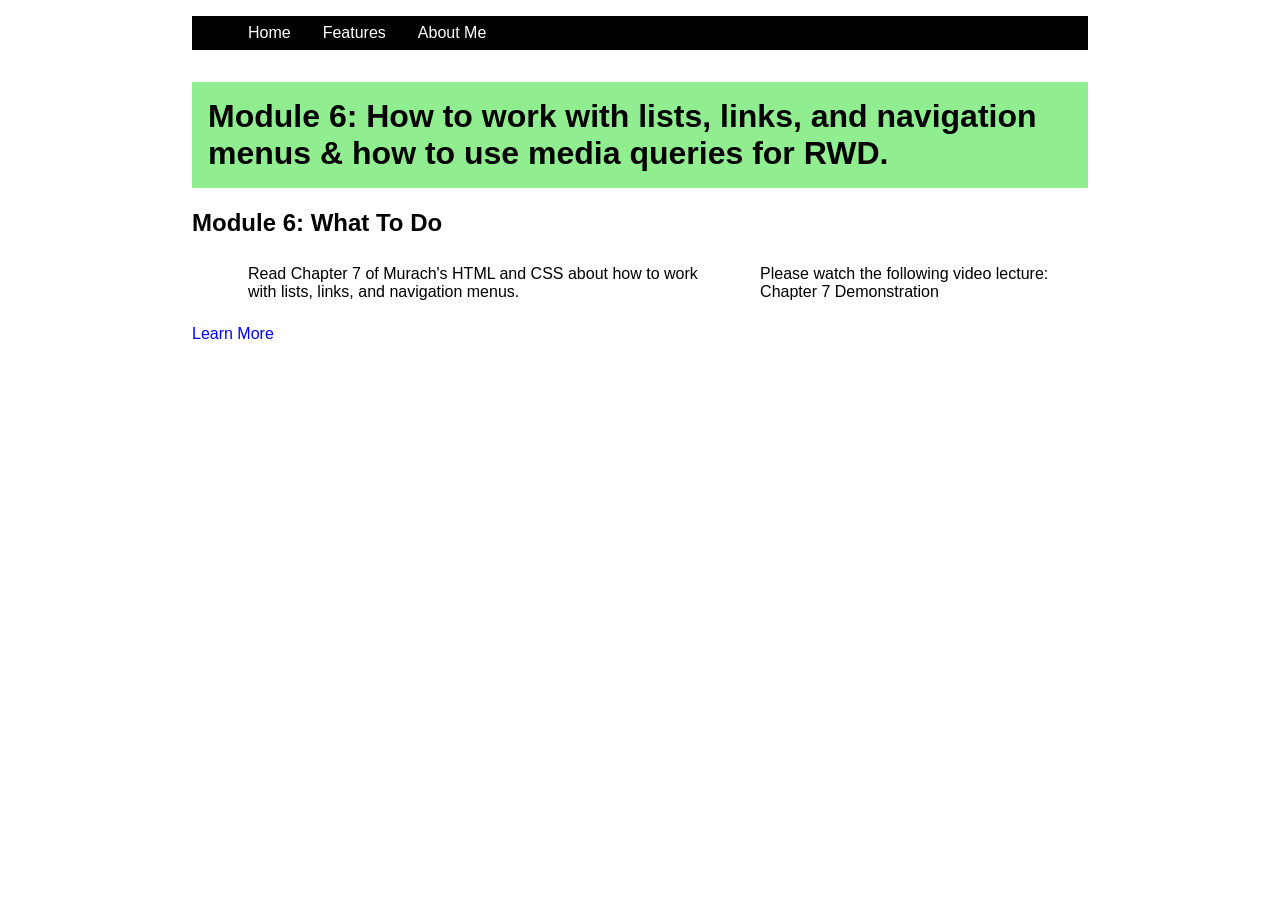
<file: index.html>
<!DOCTYPE html>
<html>
  <head>
    <title>Micro Assignment 06</title>
    <link rel="stylesheet" type="text/css" href="style.css" />
  </head>
  <body>
    <header>
      <nav>
        <ul>
          <li><a href="index.html">Home</a></li> 
          <li><a href="features.html">Features</a></li> 
          <li><a href="aboutme.html">About Me</a></li>
        </ul> 
      </nav>
      <h1> Module 6: How to work with lists, links, and navigation menus & how to use media queries for RWD.</h1>
    </header>
    <main>
      <p>
       <h2>Module 6: What To Do</h2>
        <ul>
          <li>Read Chapter 7 of Murach's HTML and CSS about how to work with lists, links, and navigation menus.</li>
          <li>Please watch the following video lecture: Chapter 7 Demonstration</li>
        </ul>
      </p>
      <a id="yes" href="features.html">Learn More</a>
    </main>
  </body>
</html>
</file>
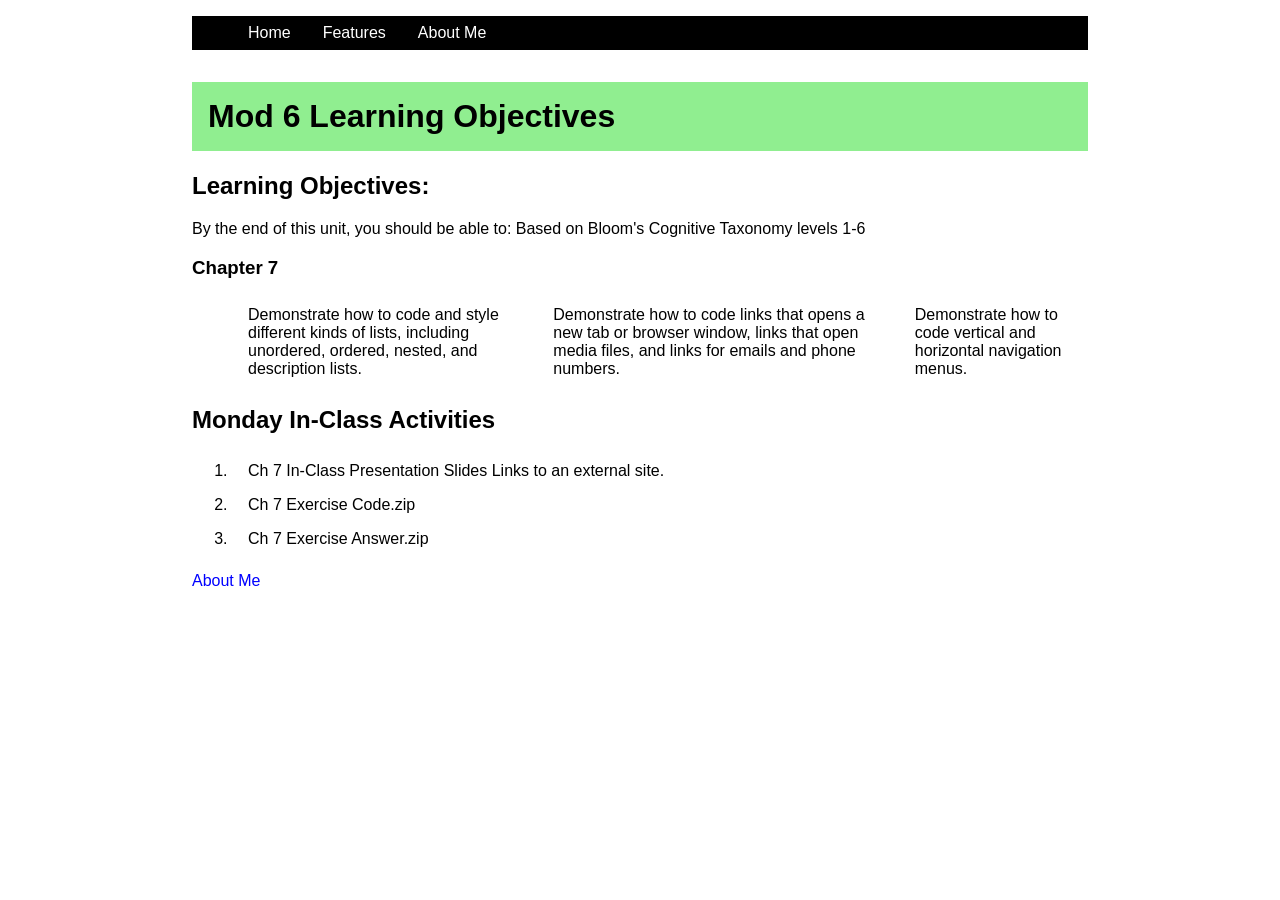
<file: features.html>
<!DOCTYPE html>
<html lang="en">
  <head>
    <meta charset="UTF-8" />
    <meta http-equiv="X-UA-Compatible" content="IE=edge" />
    <meta name="viewport" content="width=device-width, initial-scale=1.0" />
    <title>Features</title>
    <link rel="stylesheet" type="text/css" href="style.css" />
  </head>
  <body>
    <header>
      <nav>
      <ul>
        <li><a href="index.html">Home</a></li> 
        <li><a href="features.html">Features</a></li> 
        <li><a href="aboutme.html">About Me</a></li>
      </ul> 
      </nav>
      <h1>Mod 6 Learning Objectives</h1>
    </header>
    <main>
      <p>
      <h2>Learning Objectives:</h2>
        By the end of this unit, you should be able to: Based on Bloom's Cognitive Taxonomy levels 1-6
      </p>
      <h3>Chapter 7</h3>
      <ul>
        <li>Demonstrate how to code and style different kinds of lists, including unordered, ordered, nested, and description lists.</li> 
        <li>Demonstrate how to code links that opens a new tab or browser window, links that open media files, and links for emails and phone numbers.</li>
        <li>Demonstrate how to code vertical and horizontal navigation menus.</li>
      </ul>
      <p>
        <h2>Monday In-Class Activities</h2>
      </p>
      <ol>
        <li>Ch 7 In-Class Presentation Slides Links to an external site.</li>
        <li>Ch 7 Exercise Code.zip</li> 
        <li>Ch 7 Exercise Answer.zip</li>
      </ol>
      </p>
      <a id="yes" href="aboutme.html" target="_blank">About Me</a>
    </main>
  </body>
</html>
</file>
<file: style.css>
body {
  font-family: Arial, sans-serif;
  width: 70%;
  margin: auto;
}

h1 {
  background-color: lightgreen;
  margin-top: 1em;
  padding: 1rem;
  clear: left;
}

nav {
  background-color: black; 
} 

ul { 
  display: flex; list-style-type: none; 
} 

li { 
  padding: .5em 1em; 
}

a {
  text-decoration: none; color: white;
} 

#yes{
  color: blue;
}

#top {
  color: blue;
}
</file>
